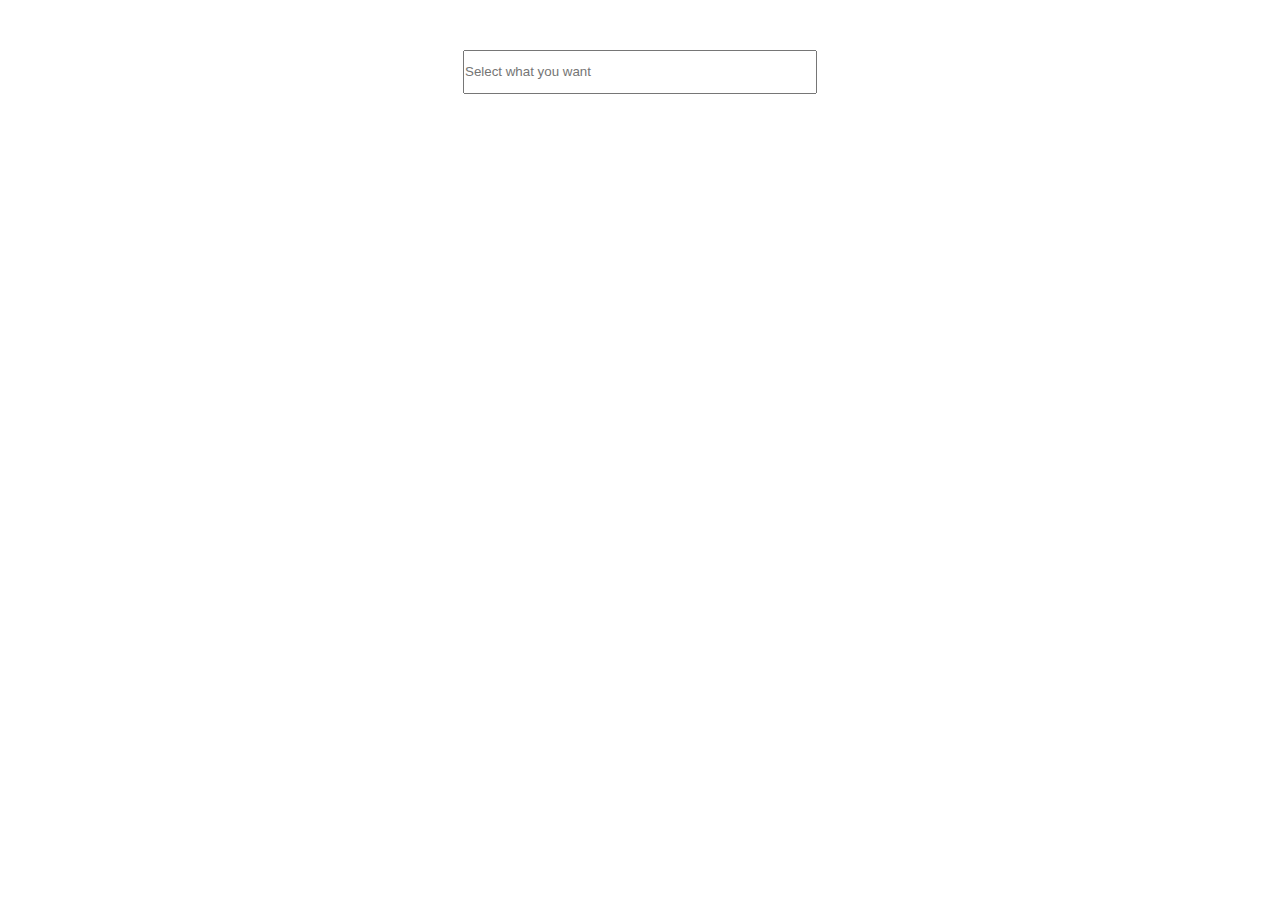
<file: Basic_Filter/index.html>
<!DOCTYPE html>
<html>
    <head>
        <meta charset="utf-8">
        <meta http-equiv="X-UA-Compatible" content="IE=edge">
        <title></title>
        <meta name="description" content="">
        <meta name="viewport" content="width=device-width, initial-scale=1">
        <link rel="stylesheet" href="css/index.css">
    </head>

    <body>
        <form action="#" id="Selection_Form">
            <input  autocomplete="off" type="text" name="product" list="Selection" class="Selection" placeholder="Select what you want"/>
            <datalist id="Selection">
            </datalist>
        </form>
        
        <script src="js/index.js" async defer></script>
    </body>
    
</html>
</file>
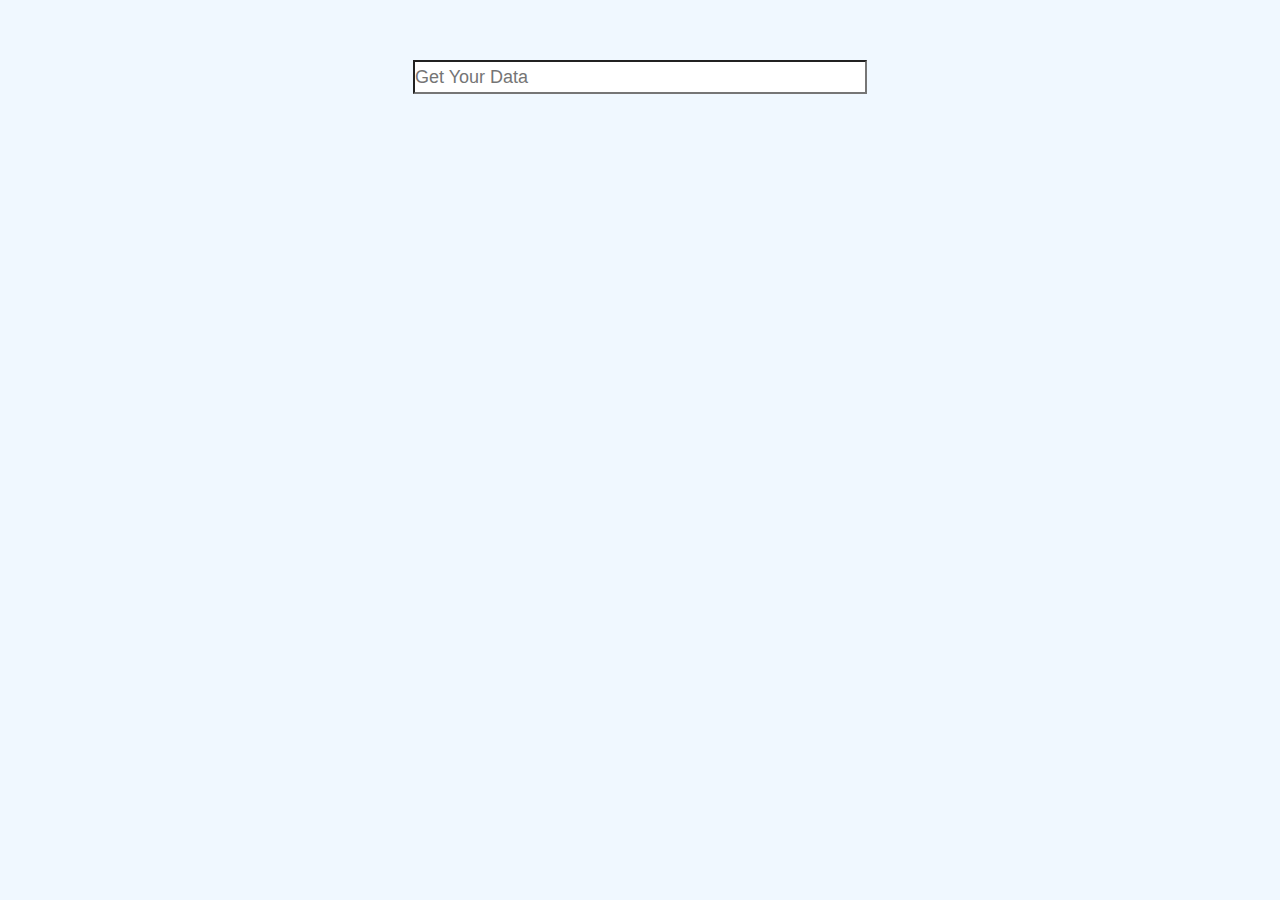
<file: Customise_Filter/index.html>
<!DOCTYPE html>
<html>
    <head>
        <meta charset="utf-8">
        <meta http-equiv="X-UA-Compatible" content="IE=edge">
        <title></title>
        <meta name="description" content="">
        <meta name="viewport" content="width=device-width, initial-scale=1">
        <link rel="stylesheet" href="css/index.css">
    </head>
    <body>

        <form action="#">
            <input type="text" autocomplete="off" name="somename" placeholder="Get Your Data" id="Filter_Input">
            <div id="Selector">
                
            </div>
        </form>
        
        <script src="js/filter.js" async defer></script>
    </body>
</html>
</file>
<file: Basic_Filter/css/index.css>
*{
    margin: 0;
    padding: 0;
}
body{
    width: 100vw;
    overflow: hidden;
    display: flex;
    justify-content: center;
    margin-top: 50px;
}
.Selection{
    width: 100vw;
    max-width: 350px;
    height: 40px;
}
datalist option {
    width: 100vw;
    font-size: 0.8em;
    padding: 0.3em 1em;
    background-color: #ccc;
    cursor: pointer;
  }
</file>
<file: Customise_Filter/css/index.css>
*{
    margin: 0;
    padding: 0;
    background-color: aliceblue;
    font-family: sans-serif;
}
body{
    width: 100vw;
    display: flex;
    justify-content: center;
}
input{
    height: 30px;
    width: 90vw;
    max-width: 450px;
    margin-top: 60px;
    font-size: 18px;
    background-color: #fff;
}
input:focus{
    outline: none;
}
#Selector{
    margin-top: 5px;
    max-height: 80vh;
    overflow: auto;
}
#Selector li{
    width: calc(100% - 10px);
    background-color: #deeaeb;
    list-style-type: none;
    height: 20px;
    padding: 5px;
    overflow: hidden;
    white-space: nowrap;
    cursor: pointer;
}
#Selector li:hover{
    background-color: #b9f4f8;
}
</file>
